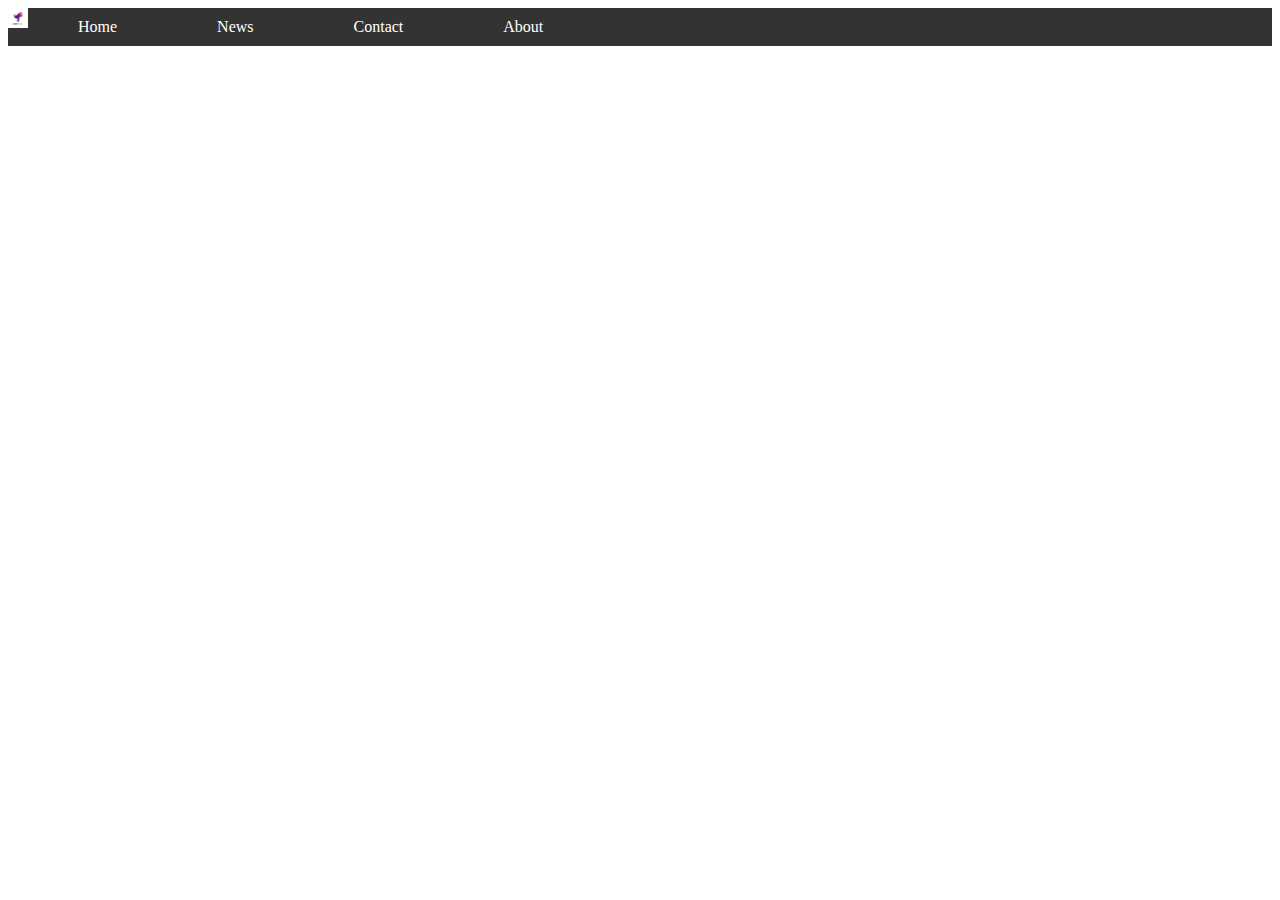
<file: index.html>
<!DOCTYPE html>
<html>
<head>
    <title>Membuat Navbar</title>
    <link rel="stylesheet" href="style.css">
</head>
<body>
<div class="container">
    
    <ul>
        
        <li><img src="image/gambar1.jpeg" width="20px" height="20px"></li>
        <li><a class="active" href="#home">Home</a></li>
        <li><a href="#news">News</a></li>
        <li><a href="#contact">Contact</a></li>
        <li><a href="#about">About</a></li>
      </ul>
</div>
</body>
</html>
</file>
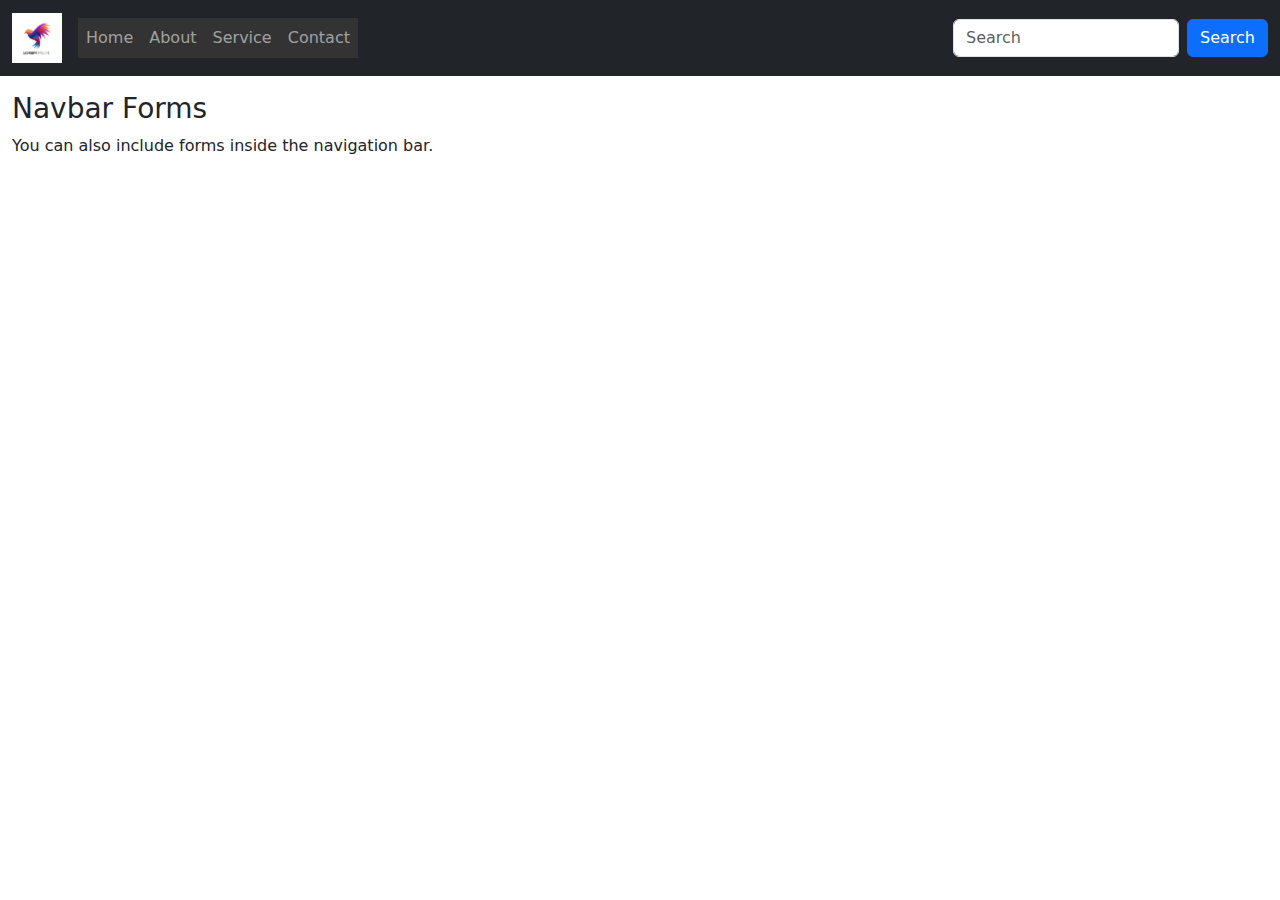
<file: index1.html>
<!DOCTYPE html>
<html lang="en">

<head>
    <title>Bootstrap W3schools</title>
    <meta charset="utf-8">
    <meta name="viewport" content="width=device-width, initial-scale=1">
    <link href="https://cdn.jsdelivr.net/npm/bootstrap@5.3.3/dist/css/bootstrap.min.css" rel="stylesheet">
    <script src="https://cdn.jsdelivr.net/npm/bootstrap@5.3.3/dist/js/bootstrap.bundle.min.js"></script>
    <link rel="stylesheet" href="style.css">
</head>

<body>

    <nav class="navbar navbar-expand-sm navbar-dark bg-dark">
        <div class="container-fluid">
            <a class="navbar-brand" href="javascript:void(0)"><img src="image/gambar1.jpeg" width="50" height="50"></a>
            <button class="navbar-toggler" type="button" data-bs-toggle="collapse" data-bs-target="#mynavbar">
                <span class="navbar-toggler-icon"></span>
            </button>
            <div class="collapse navbar-collapse" id="mynavbar">
                <ul class="navbar-nav me-auto">
                    <li class="nav-item">
                        <a class="nav-link" href="javascript:void(0)">Home</a>
                    </li>
                    <li class="nav-item">
                        <a class="nav-link" href="javascript:void(0)">About</a>
                    </li>
                    <li class="nav-item">
                        <a class="nav-link" href="javascript:void(0)">Service</a>
                    </li>
                    <li class="nav-item">
                        <a class="nav-link" href="javascript:void(0)">Contact</a>
                    </li>
                </ul>
                <form class="d-flex">
                    <input class="form-control me-2" type="text" placeholder="Search">
                    <button class="btn btn-primary" type="button">Search</button>
                </form>
            </div>
        </div>
    </nav>

    <div class="container-fluid mt-3">
        <h3>Navbar Forms</h3>
        <p>You can also include forms inside the navigation bar.</p>
    </div>

</body>

</html>
</file>
<file: style.css>
ul {
    list-style-type: none;
    margin: 0;
    padding: 0;
    overflow: hidden;
    background-color: #333;
  }
  
  li {
    float: left;
  }
  
  li a {
    display: block;
    color: white;
    text-align: center;
    padding: 10px 50px;
    text-decoration: none;
  }
  
  li a:hover {
    background-color: #111;
  }
</file>
